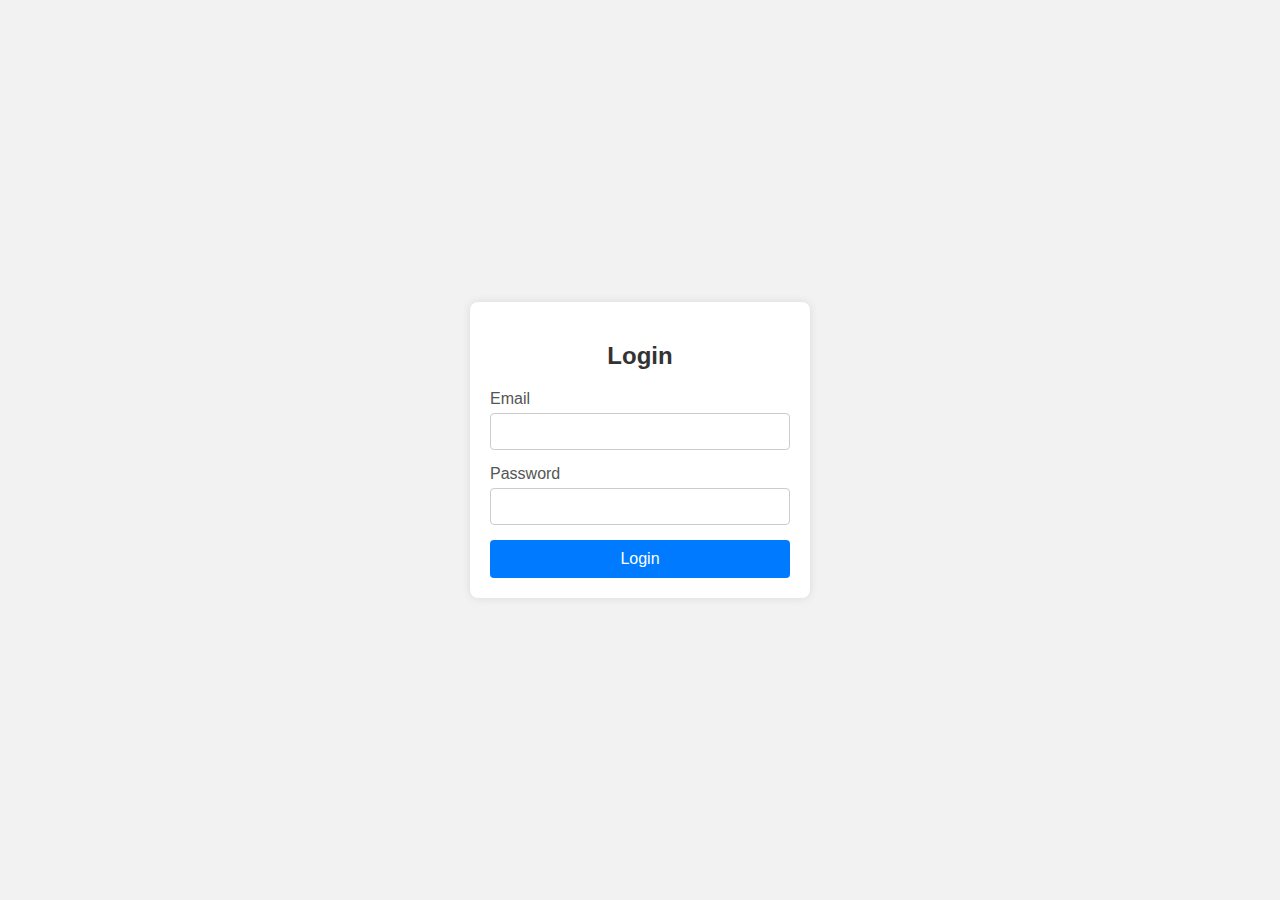
<file: Edu-Track/loginpage.html>
<!DOCTYPE html>
<html lang="en">
<head>
    <meta charset="UTF-8">
    <meta name="viewport" content="width=device-width, initial-scale=1.0">
    <title>Edu-Track</title>
    <link rel="stylesheet" href="styles.css">
</head>
<body>
    <div class="login-container">
        <h2>Login</h2>
        <form action="/login" method="post">
            <div class="form-group">
                <label for="email">Email</label>
                <input type="email" id="email" name="email" required>
            </div>
            <div class="form-group">
                <label for="password">Password</label>
                <input type="password" id="password" name="password" required>
            </div>
            <button type="submit">Login</button>
        </form>
    </div>
</body>
</html>
</file>
<file: Edu-Track/styles.css>
body {
    font-family: Arial, sans-serif;
    background-color: #f2f2f2;
    display: flex;
    justify-content: center;
    align-items: center;
    height: 100vh;
    margin: 0;
}

.login-container {
    background-color: #fff;
    padding: 20px;
    border-radius: 8px;
    box-shadow: 0 0 10px rgba(0, 0, 0, 0.1);
    width: 300px;
    text-align: center;
}

.login-container h2 {
    margin-bottom: 20px;
    color: #333;
}

.form-group {
    margin-bottom: 15px;
    text-align: left;
}

.form-group label {
    display: block;
    margin-bottom: 5px;
    color: #555;
}

.form-group input {
    width: 100%;
    padding: 10px;
    border: 1px solid #ccc;
    border-radius: 4px;
    box-sizing: border-box;
}

button {
    width: 100%;
    padding: 10px;
    background-color: #007bff;
    border: none;
    border-radius: 4px;
    color: #fff;
    font-size: 16px;
    cursor: pointer;
}

button:hover {
    background-color: #0056b3;
}
</file>
